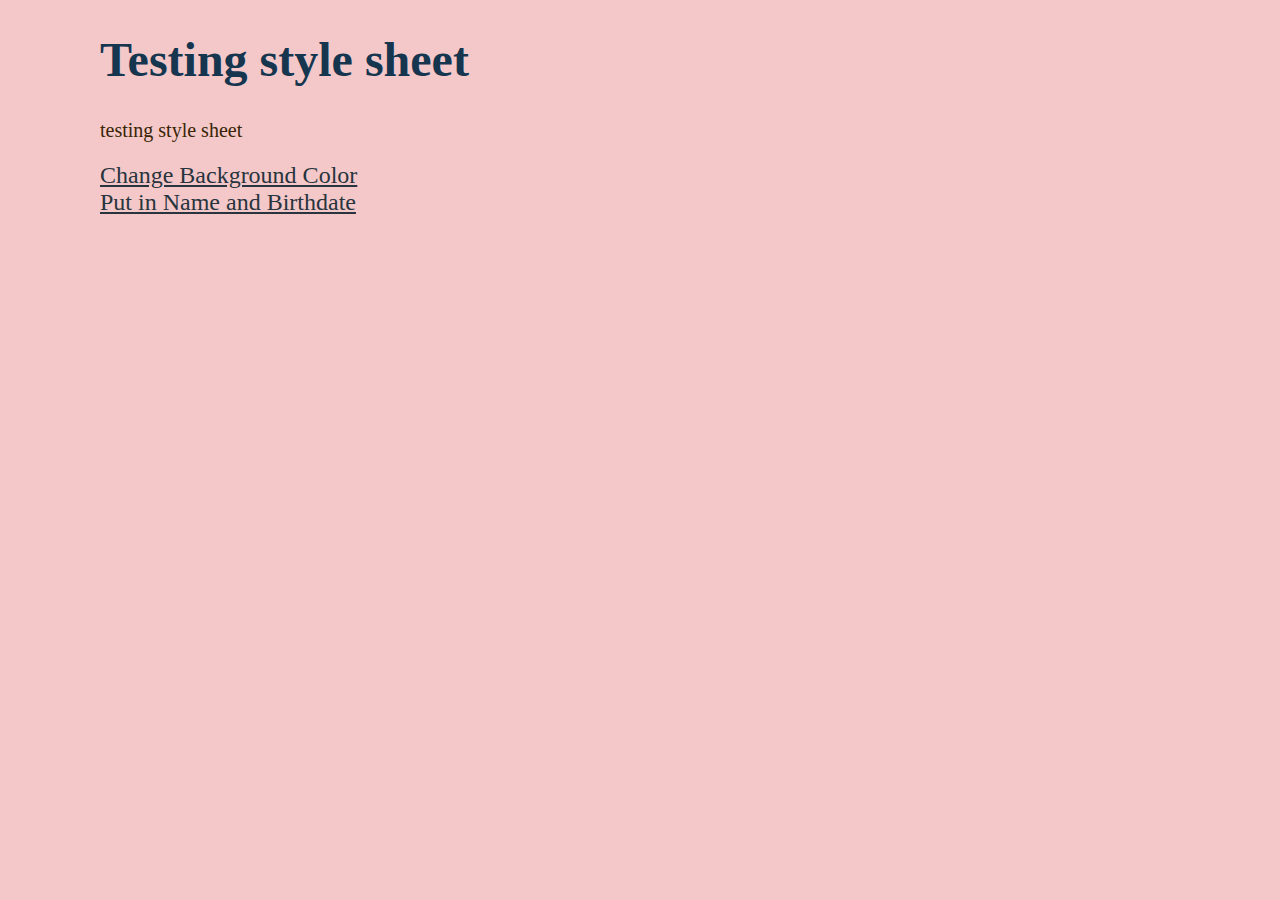
<file: index.html>
<!DOCTYPE html>
<html lang="english">
<head>
<meta charset="utf-8">
<link rel="stylesheet" href="style.css">
<link rel="shortcut icon" href="#">
</head>
<body class ="background1">
<h1>Testing style sheet</h1>
<p>testing style sheet</p>
<a class="link" href= page1.html>Change Background Color</a>
<br/>
<a class="link" href= page2.html>Put in Name and Birthdate</a>
</body>
</html>
</file>
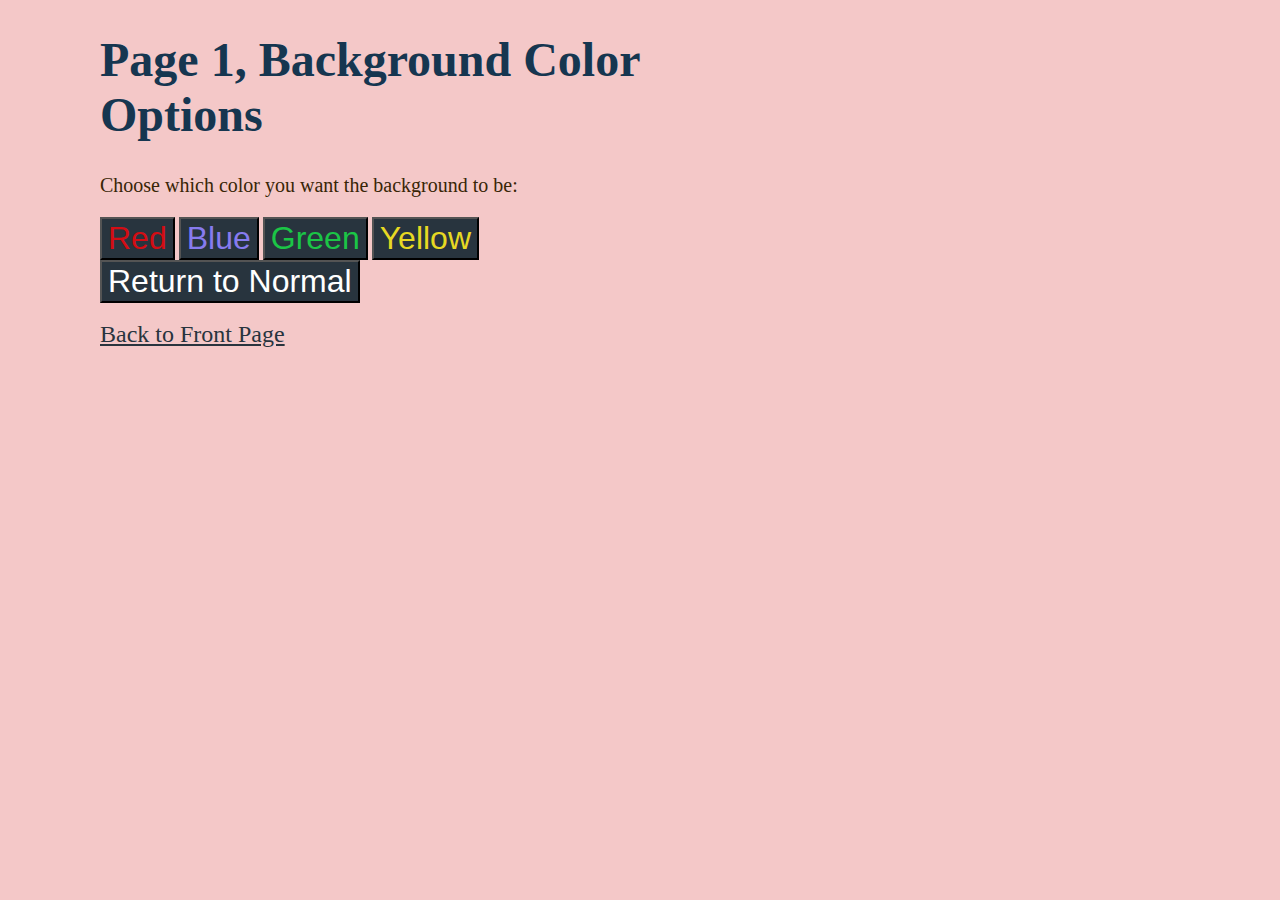
<file: page1.html>
<!DOCTYPE html>
<html lang="english">
<head>
<meta charset="utf-8">
<link rel="shortcut icon" href="#">
<link rel="stylesheet" href="style.css">
</head>
<body class="background1">
    <h1>Page 1, Background Color Options</h1>
    <p>Choose which color you want the background to be:</p>
        <button type="button" id="red-button">Red</button>
        <button type="button" id="blue-button">Blue</button>
        <button type="button" id="green-button">Green</button>
        <button type="button" id="yellow-button">Yellow</button>
        <button type="button" id="return-button">Return to Normal</button>
    <br/>
    <br/>
        <a class="link" href="index.html">Back to Front Page</a>
        
    <script src="scripts/page1.js"></script>
</body>
</html>
</file>
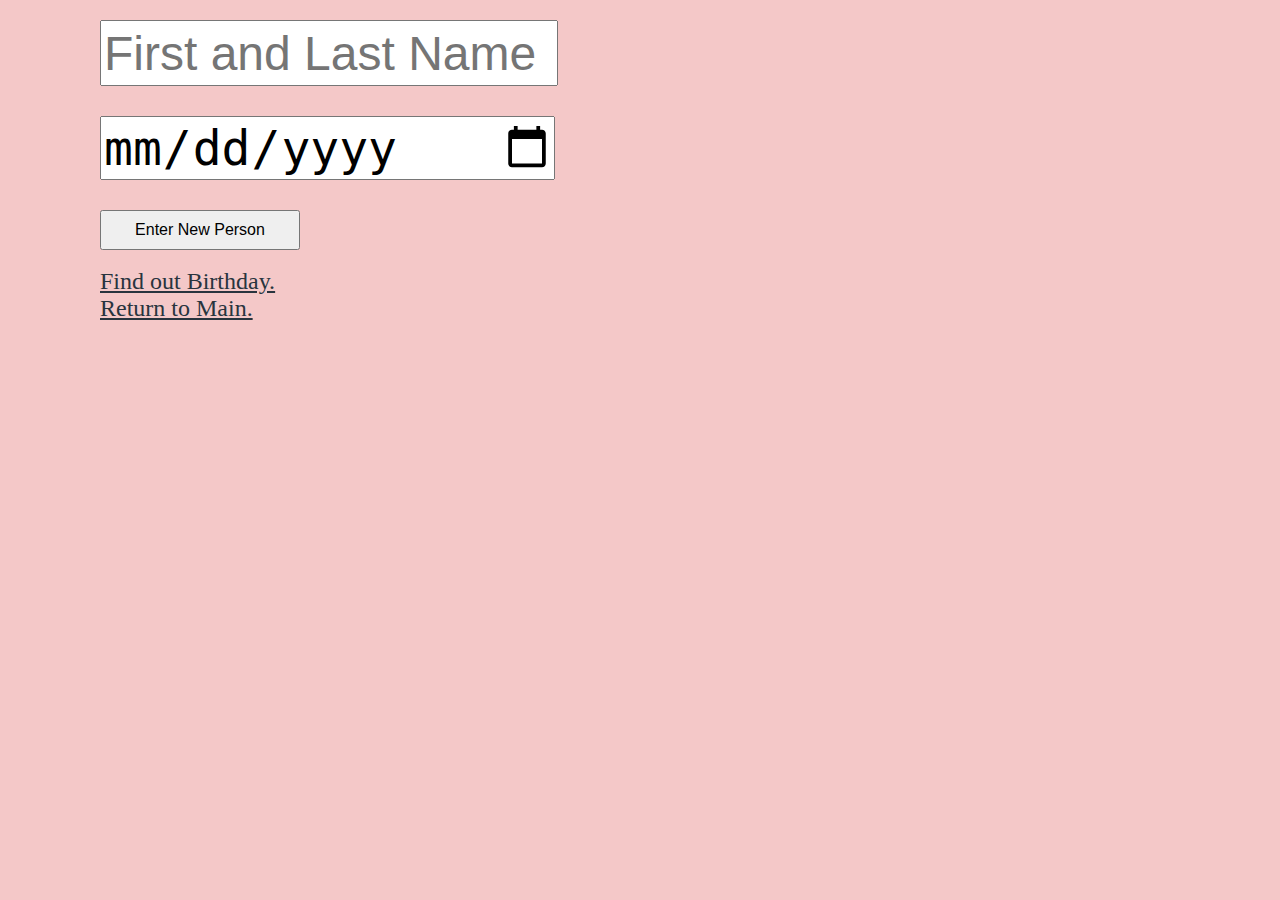
<file: page2.html>
<!DOCTYPE html>
<html lang="english">
<head>
<meta charset="utf-8">
<link rel="shortcut icon" href="#">
<link rel="stylesheet" href="style.css">
</head>
<script src="scripts/page2.js"></script>
<body class="background1">
    <div class="formwrapper">
    <form style="margin-top: 20px;" class="form">
            <input class="entryfield" id="fullName" type="text" placeholder="First and Last Name" required>
        <div style="margin-top: 30px; margin-bottom: 30px;">
            <input class="entryfield" id="birthDate" type="date" placeholder="Birthday" required>
        </div>
        <button style="height: 40px; width: 200px; font-size: 12pt;" id="sbmt">Enter New Person</button>
    </form>
    <br/>
    <a class="link" href=page2cont.html>Find out Birthday.</a>
    <br/>
    <a class="link" href= index.html>Return to Main.</a>
    </div>
</body>
</html>
</file>
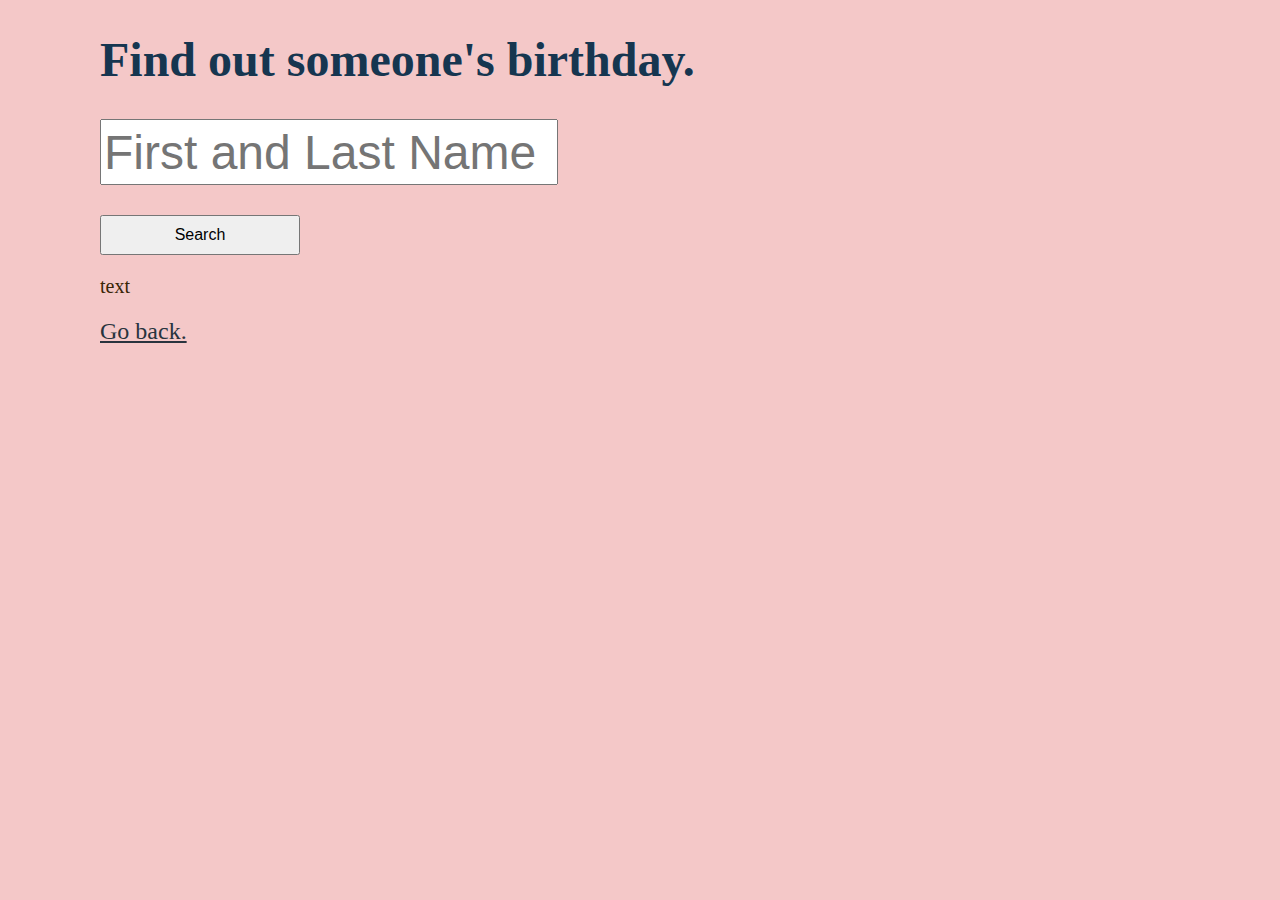
<file: page2cont.html>
<!DOCTYPE html>
<html lang="english">
<head>
<meta charset="utf-8">
<link rel="shortcut icon" href="#">
<link rel="stylesheet" href="style.css">
</head>
<script src="scripts/page2cont.js"></script>
<body class="background1">
<h1>Find out someone's birthday.</h1>
<form class="form">
    <input class="entryfield" id="searchName" type="text" placeholder="First and Last Name" required>
    <div style="margin-top: 30px; margin-bottom: 30px;"></div>
    <button style="height: 40px; width: 200px; font-size: 12pt;" id="buttonPress">Search</button>
</form>
<p>text</p>
<a class="link" href="page2.html">Go back.</a>
</body>
</file>
<file: style.css>
h1 {
    font-size: 48px;
    font-family: 'Times New Roman', Times, serif;
    color: hsl(207, 57%, 20%);
}
p {
    font-size: 20px;
    font-family: 'Times New Roman', Times, serif;
    color: hsl(38, 82%, 12%);
}
.link {
    font-size: 24px;
    font-family:Georgia, 'Times New Roman', Times, serif;
    color: hsl(207, 22%, 20%);
}

.background1 {
    background-color:hsl(0, 66%, 87%);
    width: 600px;
    max-width: 90%;
    margin-left: 100px;
    display: block;
}

.entryfield {
    width: 450px;
    height: 60px;
    font-size: 48px;
}


#red-button {
    color: hsl(358, 88%, 44%);
    background-color:hsl(207, 22%, 20%);
    font-size: 32px;
}
#blue-button {
    color: hsl(246, 78%, 71%);
    background-color:hsl(207, 22%, 20%);
    font-size: 32px;
}
#green-button {
    color:hsl(135, 76%, 44%);
    background-color:hsl(207, 22%, 20%);
    font-size: 32px;
}
#yellow-button {
    color:hsl(56, 80%, 52%);
    background-color:hsl(207, 22%, 20%);
    font-size: 32px;
}
#return-button {
    color:hsl(0, 0%, 100%);
    background-color:hsl(207, 22%, 20%);
    font-size: 32px;
}
</file>
